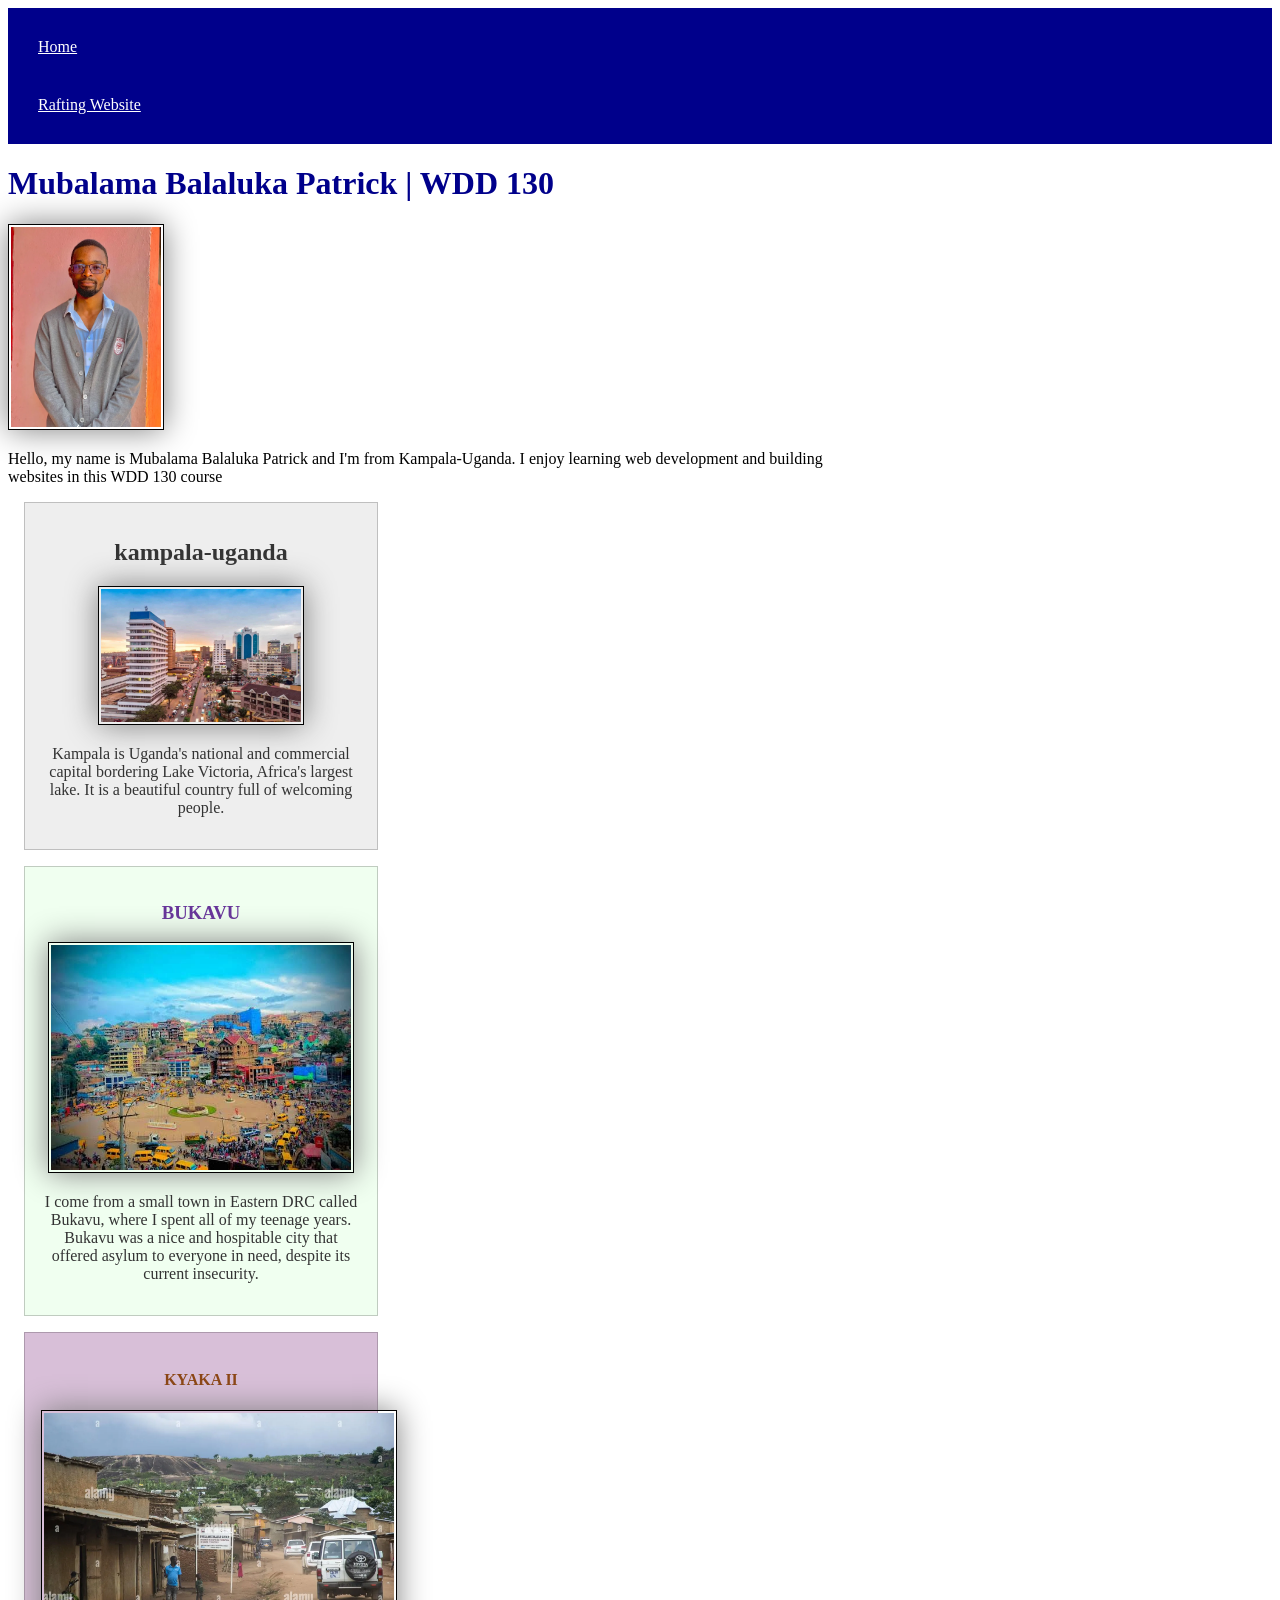
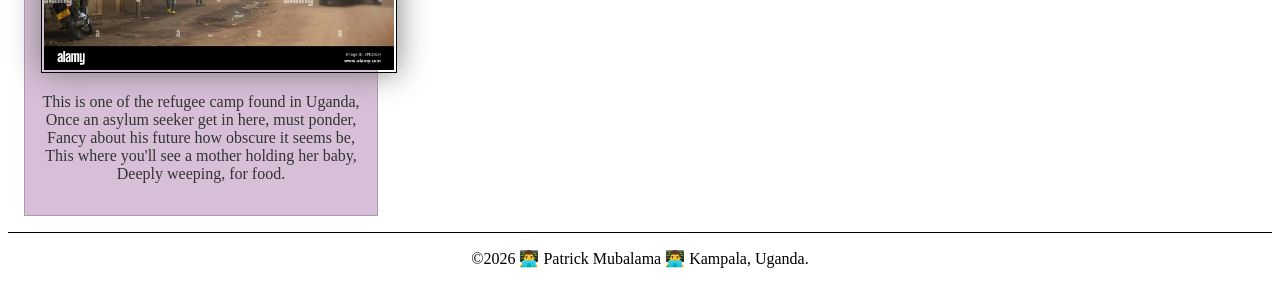
<file: index.html>
<!DOCTYPE html>
<html lang="en-US">

<head>
    <meta charset="UTF-8">
    <meta name="viewport" content="width=device-width, initial-scale=1.0">
    <title> Mubalama Balaluka Patrick | WDD 130</title>
    <meta name="description" content="Mubalama B Patrick, web . This is my profile home page.">
    <meta name="author" content="Mubalama Balaluka Patrick">
    <link rel="stylesheet" href="styles/styles.css">
</head>

<body>
    <header>
        <nav>
            <a href="#">Home</a>
            <a href="wwr/">Rafting Website</a>
        </nav>
    </header>
    <main>
        <h1>Mubalama Balaluka Patrick | WDD 130</h1>
        <img src="images/profile.webp" alt="Hello, my name is Mubalama Balaluka Patrick" width="200">
        <p>Hello, my name is Mubalama Balaluka Patrick and I'm from Kampala-Uganda. I enjoy learning web development and building websites in this WDD 130 course</p>
    </main>
    <aside>
        <h2>kampala-uganda</h2>
        <img src="images/profile.jpg" alt="Kampala Uganda">
        <p>Kampala is Uganda's national and commercial capital bordering Lake Victoria, Africa's largest lake. It is a beautiful country full of welcoming people.</p>
    </aside> 
    <aside class="bkv">
        <h3>BUKAVU</h3>
        <img src="images/bkv.webp" alt="Bukavu">
        <p>I come from a small town in Eastern DRC called Bukavu, where I spent all of my teenage years. Bukavu was a nice and hospitable city that offered asylum to everyone in need, despite its current insecurity.</p>
    </aside>
    <aside class="cmp">
        <h4>KYAKA II</h4>
        <img src="images/camp.webp" alt="camp>">
        <p>This is one of the refugee camp found in Uganda, Once an asylum seeker get in here, must ponder, Fancy about his future how obscure it seems be,  This where you'll see a mother holding her baby, Deeply weeping, for food.</p>
    </aside>
    
    <!-- This footer will be seen down of my web page -->
    <footer>
        <p>©2026 👨‍💻 Patrick Mubalama 👨‍💻 Kampala, Uganda.</p> 
    </footer>

</body>

</html>
</file>
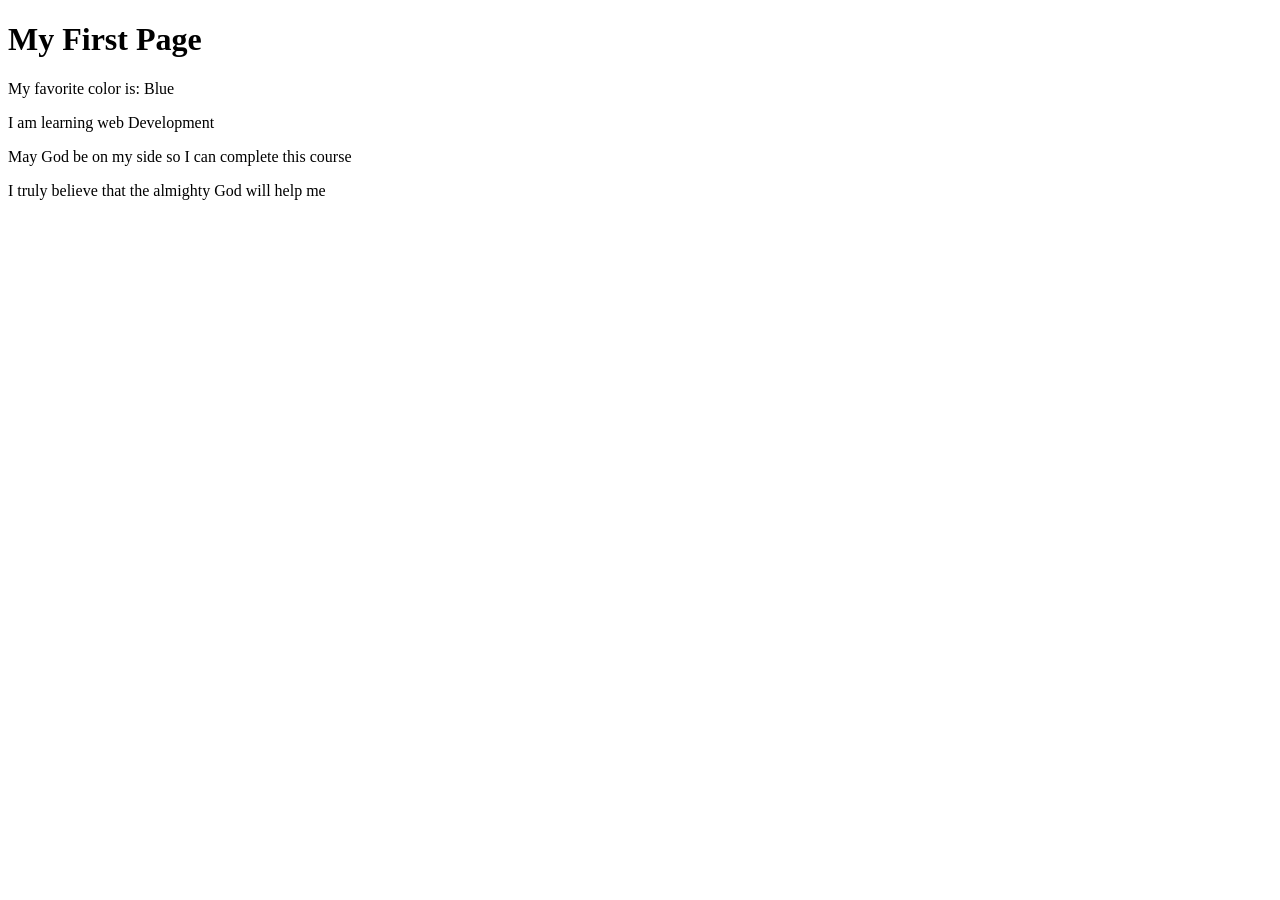
<file: week01/first-page.html>
<!DOCTYPE html>
<html lang="en">
<head>
    <meta charset="UTF-8">
    <meta name="viewport" content="width=device-width, initial-scale=1.0">
    <title>My First Page</title>
</head>
<body>
    <h1>My First Page</h1>
    <p>My favorite color is: Blue</p>
    <p>I am learning web Development</p>
    <P>May God be on my side so I can complete this course</P>
    <p>I truly believe that the almighty God will help me</p>
</body>
</html>
</file>
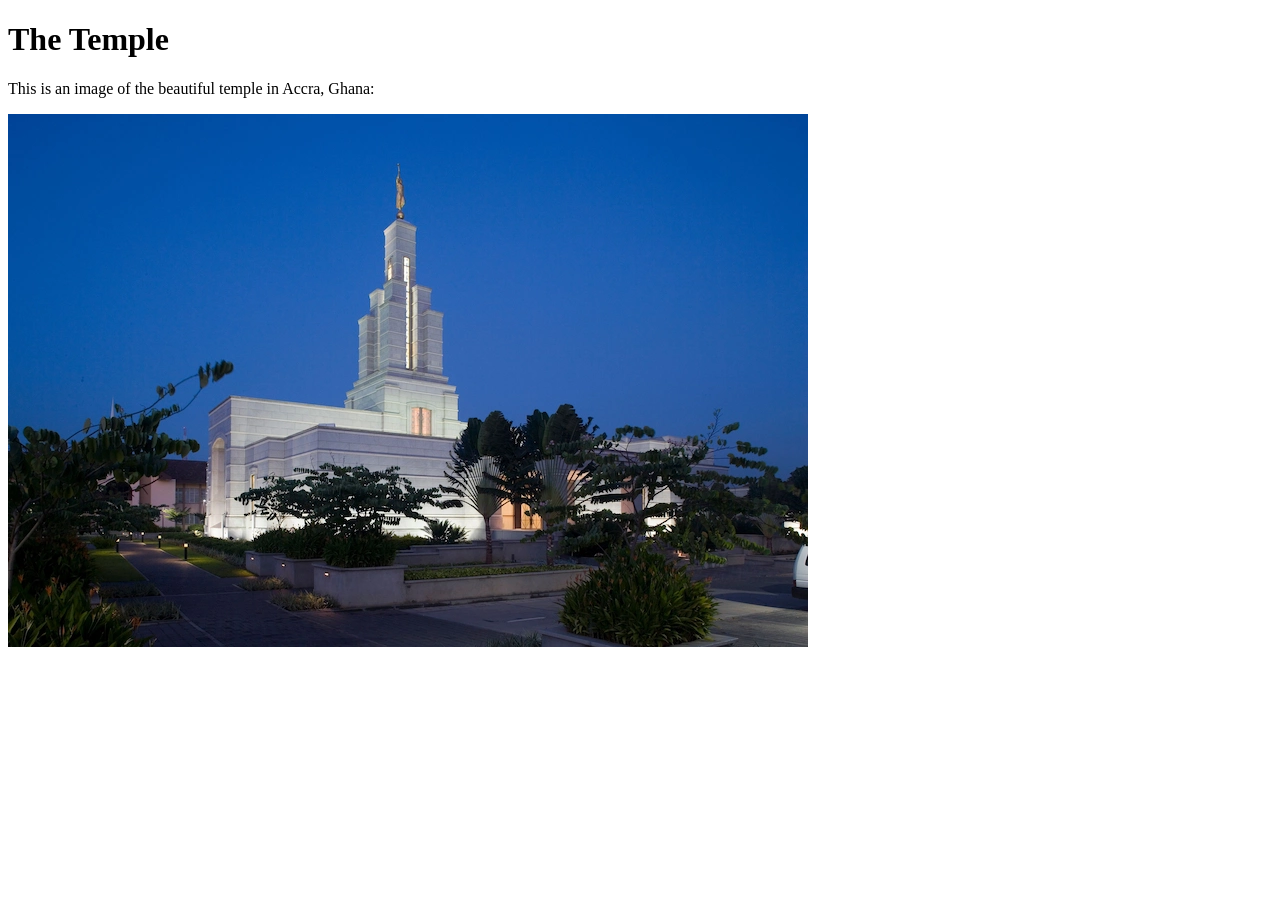
<file: week01/images.html>
<!DOCTYPE html>
<html lang="en">
<head>
    <meta charset="UTF-8">
    <meta name="viewport" content="width=device-width, initial-scale=1.0">
    <title>Temple Image</title>
</head>
<body>
    <h1>The Temple</h1>
    <p>This is an image of the beautiful temple in Accra, Ghana:</p>
    <img src="images/temple-small.webp" alt="The Accra Ghana Temple">
    
</body>
</html>
</file>
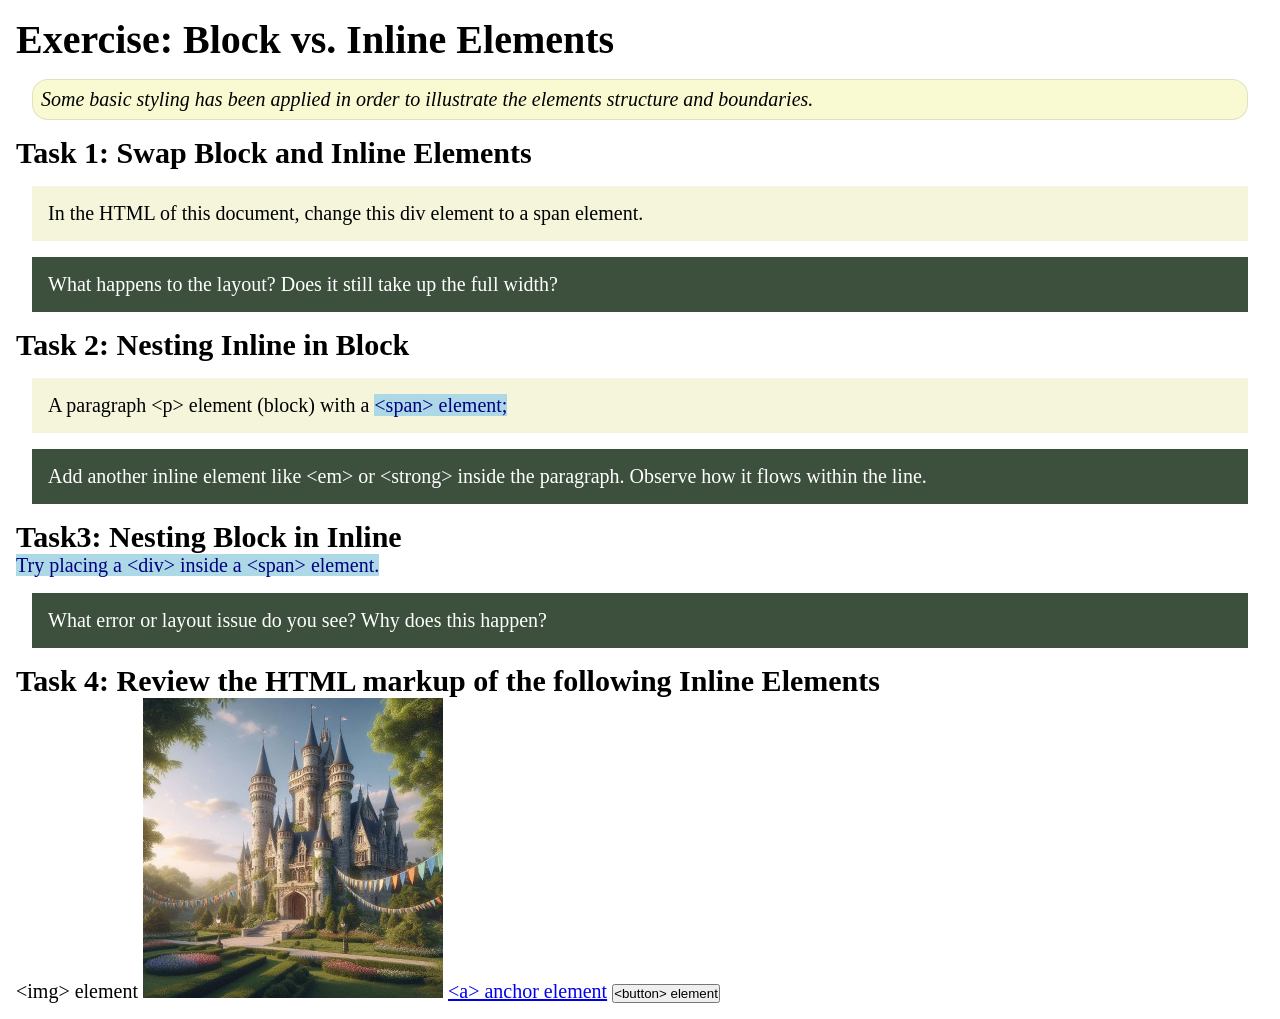
<file: week02/block-vs-inline.html>
<!DOCTYPE html>
<html lang="en">

<head>
    <meta charset="UTF-8">
    <meta name="viewport" content="width=device-width, initial-scale=1.0">
    <title>Exercise: Block vs. Inline Elements</title>
    <link rel="stylesheet" href="styles/block-vs-inline.css">
</head>

<body>
    <main>
        <h1>Exercise: Block vs. Inline Elements</h1>
        <p class="note">Some basic styling has been applied in order to illustrate the elements structure and
            boundaries.</p>

        <h2>Task 1: Swap Block and Inline Elements</h2>
        <div>In the HTML of this document, change this div element to a span element.</div>

        <p class="question">What happens to the layout? Does it still take up the full width?</p>

        <h2>Task 2: Nesting Inline in Block</h2>
        <p>A paragraph &lt;p&gt; element (block) with a <span>&lt;span&gt; element;</span></p>
        <p class="question">Add another inline element like &lt;em&gt; or &lt;strong&gt; inside the paragraph. Observe
            how it flows within the line.</p>

        <h2>Task3: Nesting Block in Inline</h2>
        <span>Try placing a &lt;div&gt; inside a &lt;span&gt; element.</span>
            <p class="question">What error or layout issue do you see? Why does this happen?</p>


            <h2>Task 4: Review the HTML markup of the following Inline Elements</h2>
        &lt;img&gt; element
        <img src="images/castle.webp" alt="placeholder image (images are inline)" width="300" height="300">
        <a href="https://churchofjesuschrist.org">&lt;a&gt; anchor element</a>
        <button type="button">&lt;button&gt; element</button>
    </main>
</body>

</html>
</file>
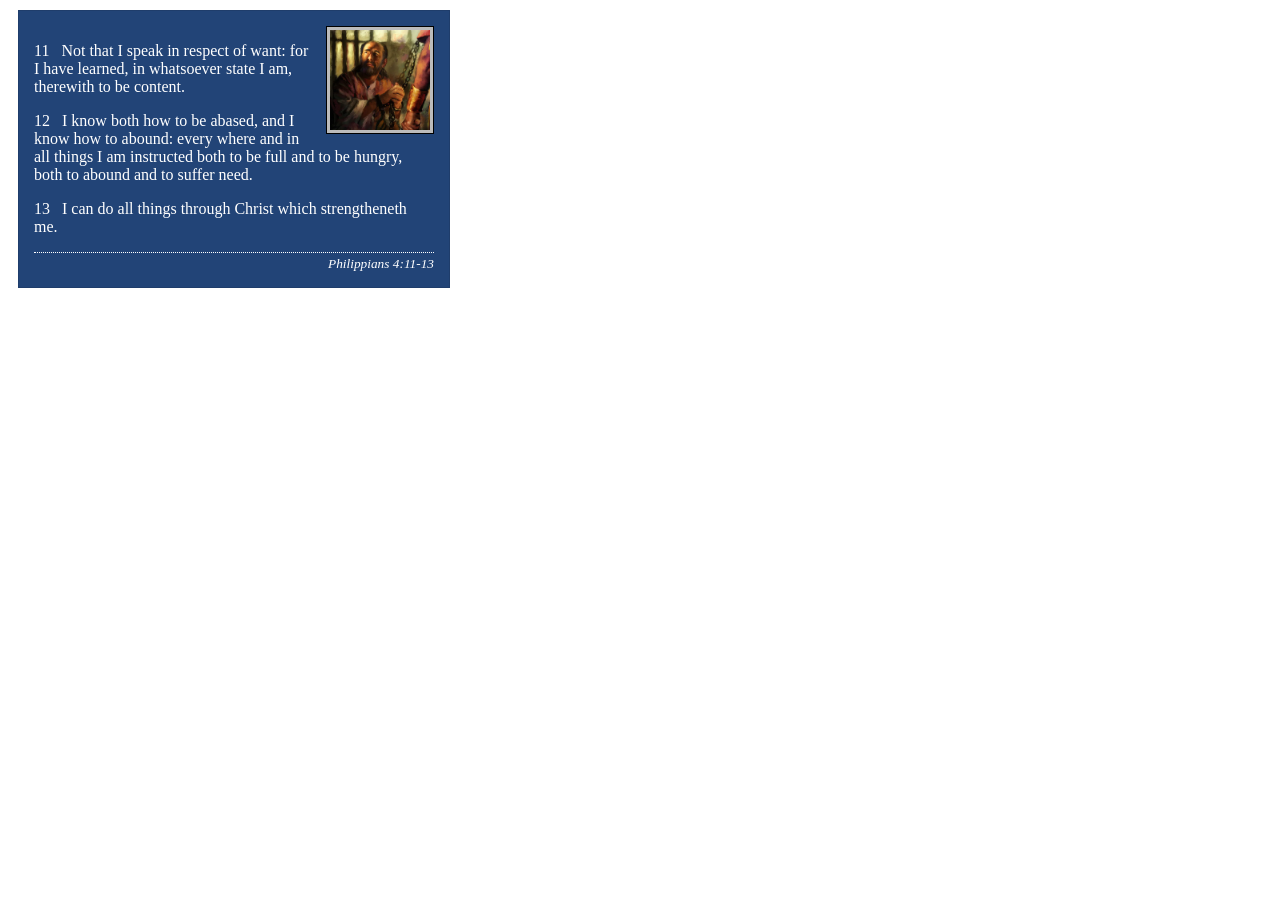
<file: week02/box-model-solution.html>
<!DOCTYPE html>
<html lang="en">
<head>
    <meta charset="UTF-8">
    <meta name="viewport" content="width=device-width, initial-scale=1.0">
    <title>Box Model Activity</title>
    <link rel="stylesheet" href="styles/box-model-solution.css">
</head>
<body>
    <main>
        <div class="callout">
            <img src="images/apostle-paul-imprisoned.webp" alt="Paul the Apostle - Imprisoned in Rome" width="200" height="200">
            <blockquote>
                <p>11 &nbsp; Not that I speak in respect of want: for I have learned, in whatsoever state I am, therewith to be content.</p>
                <p>12 &nbsp; I know both how to be abased, and I know how to abound: every where and in all things I am instructed both to be full and to be hungry, both to abound and to suffer need.</p>
                <p>13 &nbsp; I can do all things through Christ which strengtheneth me.</p>
            </blockquote>
            <cite>Philippians 4:11-13</cite>
        </div>
    </main>
</body>
</html>
</file>
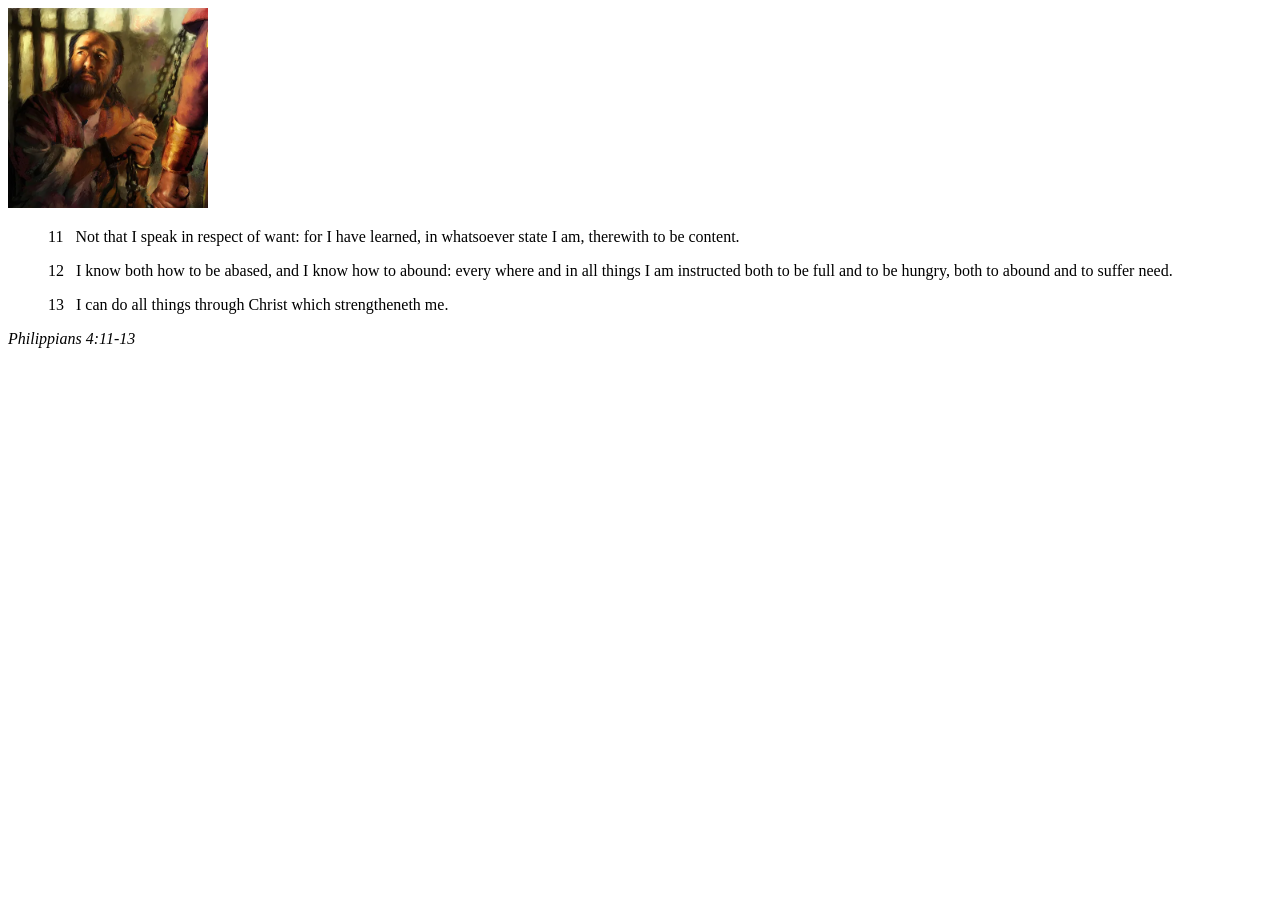
<file: week02/box-model.html>
<!DOCTYPE html>
<html lang="en">
<head>
    <meta charset="UTF-8">
    <meta name="viewport" content="width=device-width, initial-scale=1.0">
    <title>Box Model Activity</title>
</head>
<body>
    <main>
        <div class="callout">
            <img src="images/apostle-paul-imprisoned.webp" alt="Paul the Apostle - Imprisoned in Rome" width="200" height="200">
            <blockquote>
                <p>11 &nbsp; Not that I speak in respect of want: for I have learned, in whatsoever state I am, therewith to be content.</p>
                <p>12 &nbsp; I know both how to be abased, and I know how to abound: every where and in all things I am instructed both to be full and to be hungry, both to abound and to suffer need.</p>
                <p>13 &nbsp; I can do all things through Christ which strengtheneth me.</p>
            </blockquote>
            <cite>Philippians 4:11-13</cite>
        </div>
    </main>
</body>
</html>
</file>
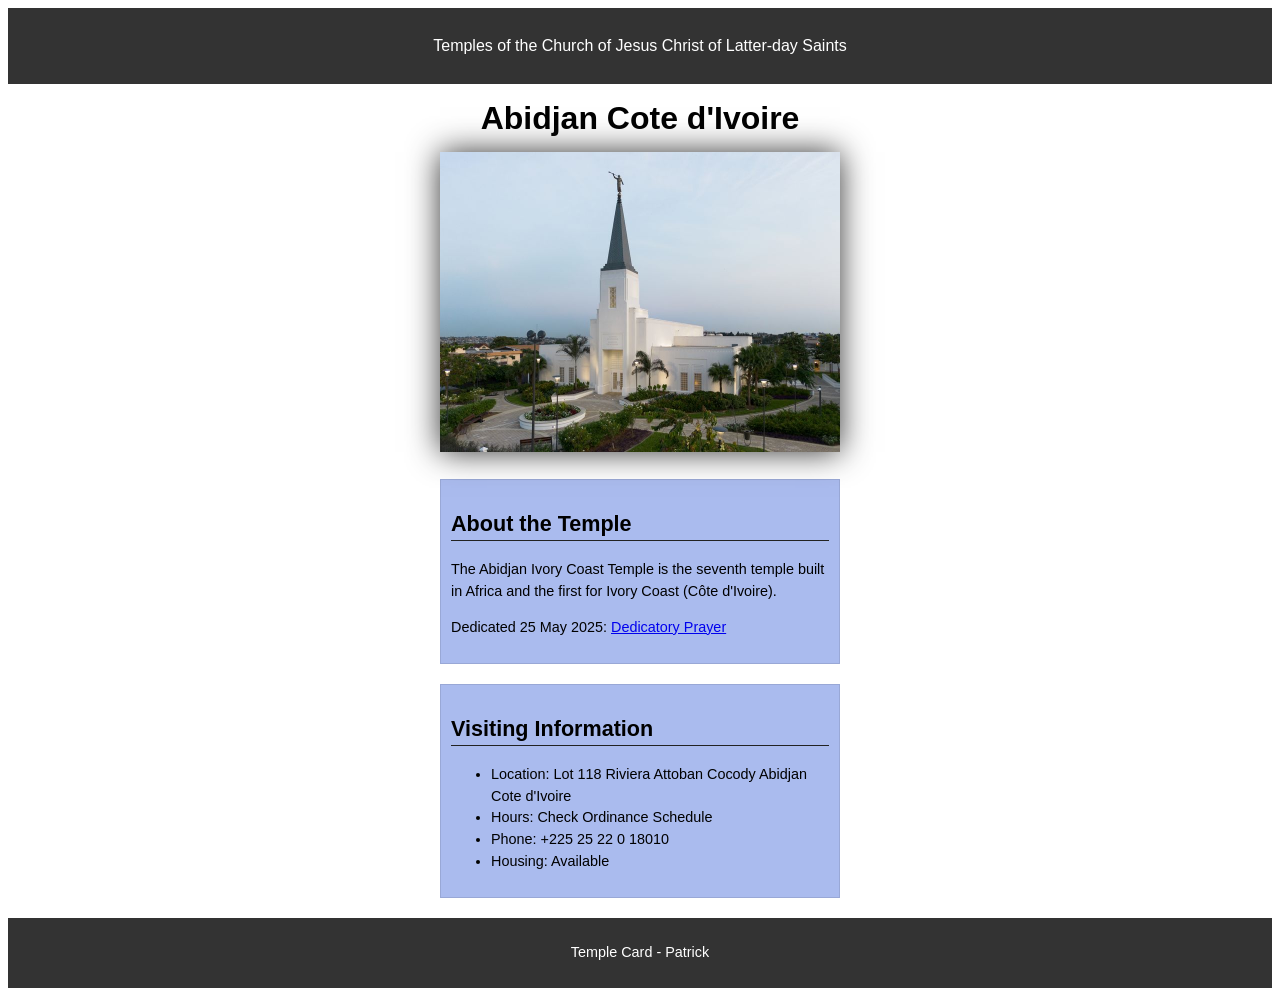
<file: week02/temple.html>
<!DOCTYPE html>
<html lang="en">

<head>
    <meta charset="UTF-8">
    <meta name="viewport" content="width=device-width, initial-scale=1.0">
    <title>Temple Card - Abidjan Cote d'Ivoire</title>
    <link rel="stylesheet" href="styles/temple.css">
</head>

<body>
    <header>
        <p>Temples of the Church of Jesus Christ of Latter-day Saints</p>
    </header>
    <main>
        <h1>Abidjan Cote d'Ivoire</h1>
        <picture>
            <img src="images/abidjan-ivory-coast.jpeg" alt="Abidjan Cote d'Ivoire Temple">
        </picture>
        <section>
            <h2>About the Temple</h2>
            <p>The Abidjan Ivory Coast Temple is the seventh temple built in Africa and the first for Ivory Coast (Côte
                d'Ivoire).</p>
            <p>Dedicated 25 May 2025: <a
                    href="https://www.churchofjesuschrist.org/temples/dedicatory-prayer/abidjan-ivory-coast-temple/2025-05-25?lang=eng"
                    target="_blank" rel="noopener noreferrer">Dedicatory Prayer</a></p>
        </section>
        <section>
            <h2>Visiting Information</h2>
            <ul>
                <li>Location: Lot 118 Riviera Attoban Cocody Abidjan Cote d'Ivoire</li>
                <li>Hours: Check Ordinance Schedule</li>
                <li>Phone: +225 25 22 0 18010</li>
                <li>Housing: Available</li>
            </ul>
        </section>
    </main>
    <footer>
        <p>Temple Card - Patrick</p>
    </footer>
</body>

</html>
</file>
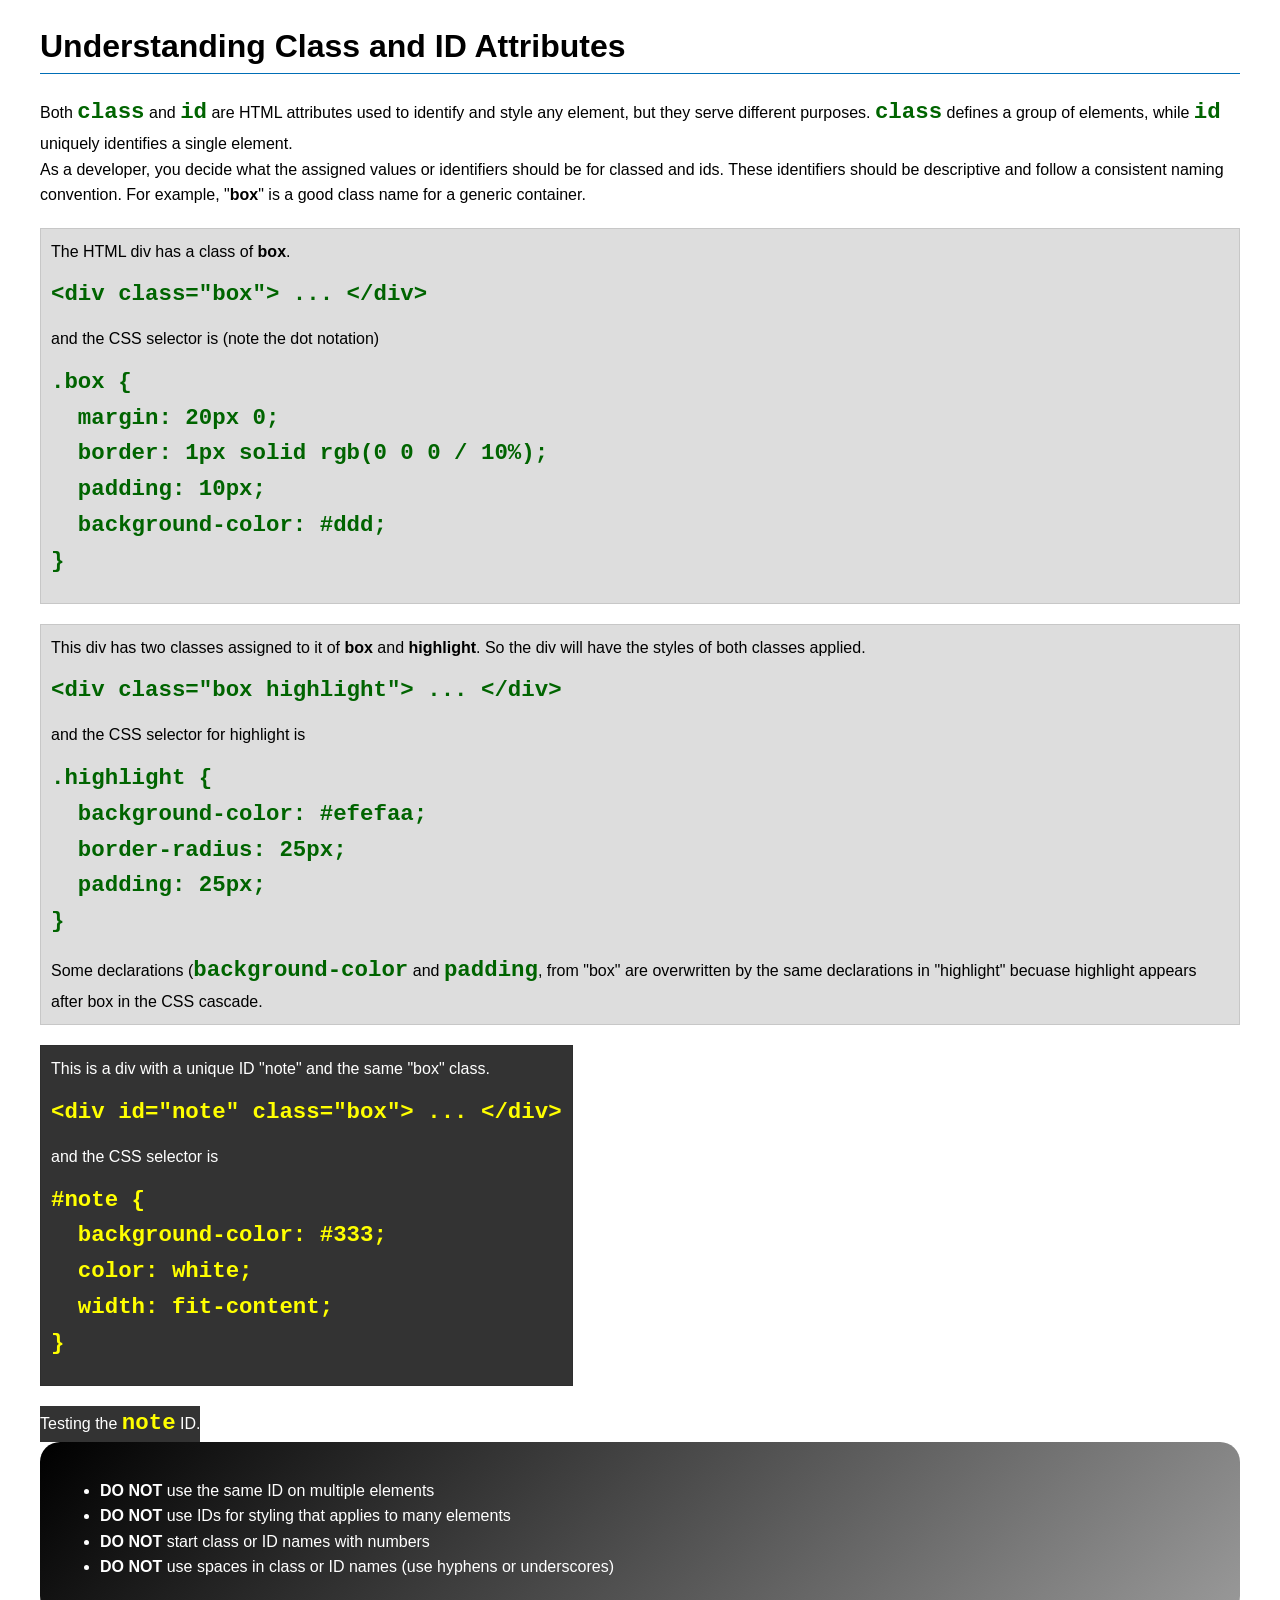
<file: week03/class-and-id.html>
<!DOCTYPE html>
<html lang="en">

<head>
    <meta charset="UTF-8">
    <meta name="viewport" content="width=device-width, initial-scale=1.0">
    <title>Class vs ID Attributes</title>
    <link rel="stylesheet" href="styles/class-and-id.css">
</head>

<body>
    <h1>Understanding Class and ID Attributes</h1>
    <p>Both <code>class</code> and <code>id</code> are HTML attributes used to identify and style any element, but they
        serve different purposes. <code>class</code> defines a group of elements, while <code>id</code> uniquely
        identifies a single element.</p>
    <p>As a developer, you decide what the assigned values or identifiers should be for classed and ids. These
        identifiers should be
        descriptive and follow a consistent naming convention. For example, "<strong>box</strong>" is a good class name
        for a generic container.</p>
    <div class="box">
        <p>The HTML div has a class of <strong>box</strong>.</p>
        <pre><code class="html">&lt;div class="box"&gt; ... &lt;/div&gt;</code></pre>
        and the CSS selector is (note the dot notation)
        <pre><code class="css">.box {
  margin: 20px 0;
  border: 1px solid rgb(0 0 0 / 10%);
  padding: 10px;
  background-color: #ddd; 
}</code></pre>
    </div>

    <div class="box">
        <p>This div has two classes assigned to it of <strong>box</strong> and <strong>highlight</strong>. So the div
            will have the styles of both classes applied.</p>
        <pre><code class="html">&lt;div class="box highlight"&gt; ... &lt;/div&gt;</code></pre>
        and the CSS selector for highlight is
        <pre><code class="css">.highlight {
  background-color: #efefaa;
  border-radius: 25px;
  padding: 25px;
}</code></pre>
<p>Some declarations (<code>background-color</code> and <code>padding</code>, from "box" are overwritten by the same declarations in "highlight" becuase highlight appears after box in the CSS cascade.</p>
    </div>

    <div id="note" class="box">
        <p>This is a div with a unique ID "note" and the same "box" class.</p>
        <pre><code class="html">&lt;div id="note" class="box"&gt; ... &lt;/div&gt;</code></pre>
        and the CSS selector is
        <pre><code class="css">#note {
  background-color: #333;
  color: white;
  width: fit-content;
}</code></pre>
    </div>

    <div id="note">
        <p>Testing the <code>note</code> ID.</p>
    </div>

    <section id="best-practice">
        <ul>
            <li><strong>DO NOT</strong> use the same ID on multiple elements</li>
            <li><strong>DO NOT</strong> use IDs for styling that applies to many elements</li>
            <li><strong>DO NOT</strong> start class or ID names with numbers</li>
            <li><strong>DO NOT</strong> use spaces in class or ID names (use hyphens or underscores)</li>
        </ul>
    </section>




</body>

</html>
</file>
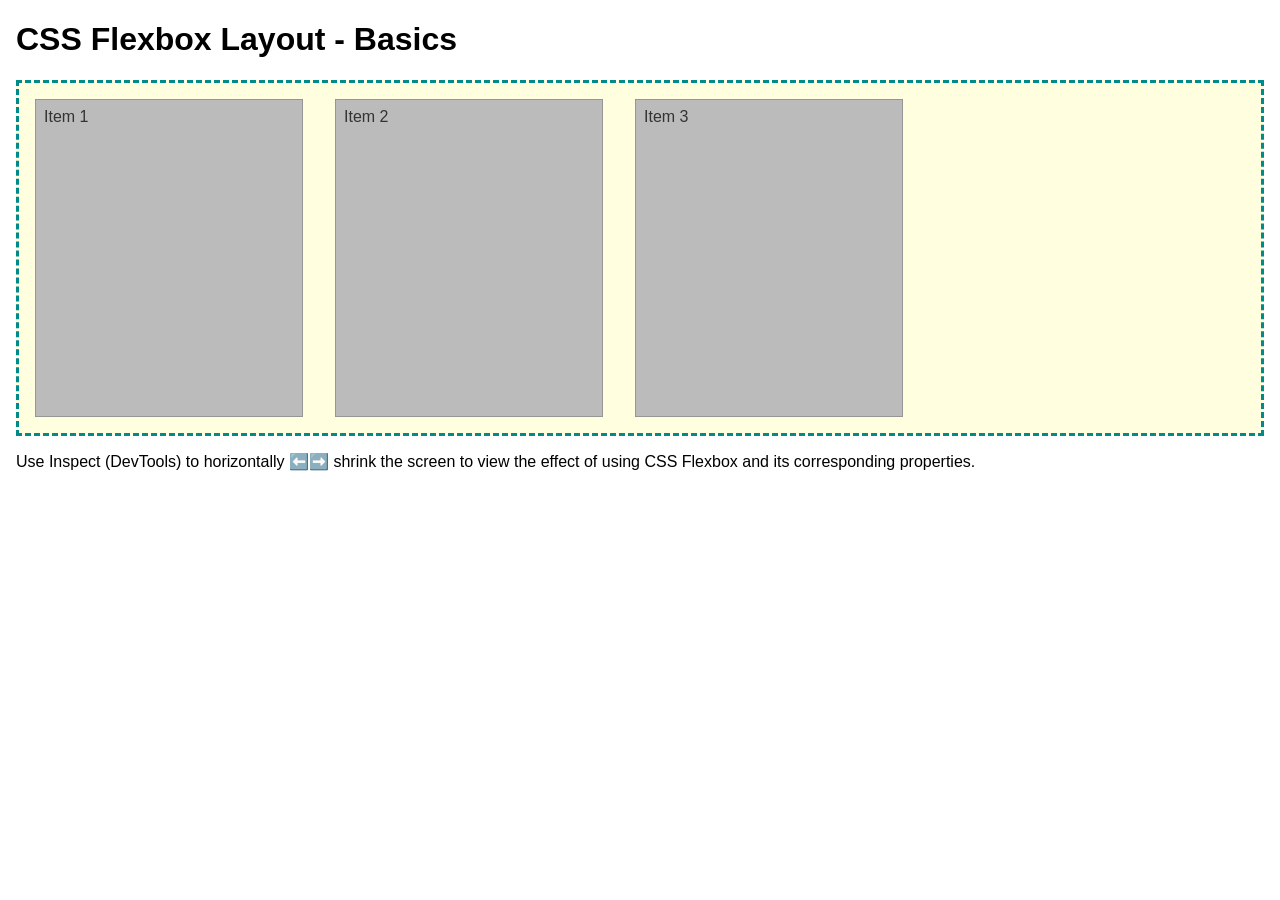
<file: week04/flexbox-layout.html>
<!DOCTYPE html>
<html lang="en">
<head>
    <meta charset="UTF-8">
    <meta name="viewport" content="width=device-width, initial-scale=1.0">
    <title>CSS Flexbox Layout - Basics</title>
    <link rel="stylesheet" href="styles/flexbox.css">
</head>
<body>
    <main>
        <h1>CSS Flexbox Layout - Basics</h1>
        <div class="flex-container">
            <div class="flex-item item1">Item 1</div>
            <div class="flex-item item2">Item 2</div>
            <div class="flex-item item3">Item 3</div>
        </div>
        <p>Use Inspect (DevTools) to horizontally ⬅️➡️ shrink the screen to view the effect of using CSS Flexbox and its corresponding properties.</p>
    </main>
</body>
</html>
</file>
<file: styles/styles.css>
nav {
  background-color: darkblue;
  padding: 10px
}

nav a {
 color: white;
 display: block;
 padding: 20px;
}

h1 {
 color: darkblue;
}

img{
 width: 150px;
 height: auto;
 border: 1px solid black;
 padding: 2px;
 box-shadow: 0 0 30px grey;
}

p{
 padding: 10px;
}

main{
  max-width: 840px;
}

aside{
    width: 20rem;
    margin: 1rem;
    border: 1px solid rgb(0 0 0 / 0.2);
    padding: 1rem;
    background: #eee;
    color: #333;
    text-align: center;
}

aside img{
  width: 200px;
  height: auto;
}

aside.bkv{
  background: honeydew;
}

aside.bkv img{
  width: 300px
}

aside.cmp{
  background: thistle
}

h3{
  color: rebeccapurple
}
h4{
  color: saddlebrown
}

aside.cmp img{
  width: 350px
}

main img{
  width: 150;
  height: auto;
}

p{padding: 0;}

footer{
  margin-top: 15px;
  border-top: 1px solid #000;
  text-align: center;
}
</file>
<file: week02/styles/block-vs-inline.css>
* {
    margin: 0;
    padding: 0;
}

body {
    font-size: 20px;
    margin: 1rem;
}

p,
div {
    background-color: beige;
    margin: 1rem;
    padding: 1rem;
}

span {
    color: navy;
    background-color: lightblue;
}

code {
    margin: 0;
    padding: 0;
    color: green;
    font-size: 1.2rem;
}

.note {
    font-style: italic;
    background-color: lightgoldenrodyellow;
    border-radius: 1rem;
    border: 1px solid rgb(0 0 0 / 10%);
    margin: 1rem;
    padding: .5rem;
}

.question {
    background-color: #3d503d;
    color: #fff;
}
</file>
<file: week02/styles/box-model-solution.css>
.callout {
    max-width: 400px;
    margin: 10px;
    border: 1px solid rgba(0, 0, 0, .1);
    padding: 15px;
    background-color: #247;
    color: #fff;
}

.callout img {
    float: right;
    margin: 0 0 10px 15px;
    border: 1px solid #000;
    padding: 3px;
    background-color: #bbb;
    width: 100px;
    height: auto;

}

blockquote {
    margin: 0;
}

cite {
    display: block;
    border-top: 1px dotted #fff;
    padding-top: 3px;
    text-align: right;
    font-size: smaller;
}
</file>
<file: week02/styles/temple.css>
body{
   font-family: Arial, sans-serif;
   line-height: 1.5;
}

header, footer {
    background-color: #333;
    color: #fff;
    padding: 10px;
    text-align: center;
    front-size: 1.5rem;
}

main{
    width: 400px;
    margin: 0 auto;
}

h1{
   margin: 10px;
   text-align: center;
}

h2{
 border-bottom: 1px solid #222;
}

img{
   width: 100%;
   height: auto;
   box-shadow: 0 0 30px #333;
  }
section{
  margin: 20px 0;
  border: 1px solid rgb(0 0 0 / 10%);
  padding: 10px;
  background-color: #abe;
  font-size: .9rem;
  }

  section p{
   mergin: 10px;
  }

footer{
 font-size: .9rem;
}
</file>
<file: week03/styles/class-and-id.css>
body {
    font-family: Arial, sans-serif;
    line-height: 1.6;
    margin: 0;
    padding: 0 40px;
}

h1 {
    border-bottom: 1px solid rgb(0 110 182);
    padding-bottom: 0;
}



p {
    margin: 0;
}

code {
    color: darkgreen;
    font-weight: 700;
    font-size: 1.4rem;
}

/* Class examples - can be reused */

.box {
    margin: 20px 0;
    border: 1px solid rgb(0 0 0 / 10%);
    padding: 10px;
    background-color: #ddd /* this is shorthand for #dddddd */
}

.highlight {
    background-color: #efefaa;
    border-radius: 25px;
    padding: 25px;
}

/* ID examples - should be unique */

#note {
    background-color: #333;
    color: white;
    width: fit-content;
}

#note code {
    color: yellow;
}

#best-practice {
    background: linear-gradient(135deg, #000 0%, #999 100%);
    color: white;
    border-radius: 20px;
    padding: 20px
}
</file>
<file: week04/styles/flexbox.css>
body {
    font-family: Helvetica, Arial, sans-serif;
    margin: 1rem;
}

.flex-container {
    border: 3px dashed darkcyan;
    background-color: lightyellow;
    display: flex;
    flex-wrap: wrap;
}

.flex-item {
    width: 250px;
    margin: 1rem;
    border: 1px solid rgb(0 0 0 / 20%);
    padding: 0.5rem;
    background-color: #bbb;
    color: #333;
}

.item1 {
    min-height: 100px;
}

.item2 {
    min-height: 200px;
}

.item3 {
    min-height: 300px;
}
</file>
